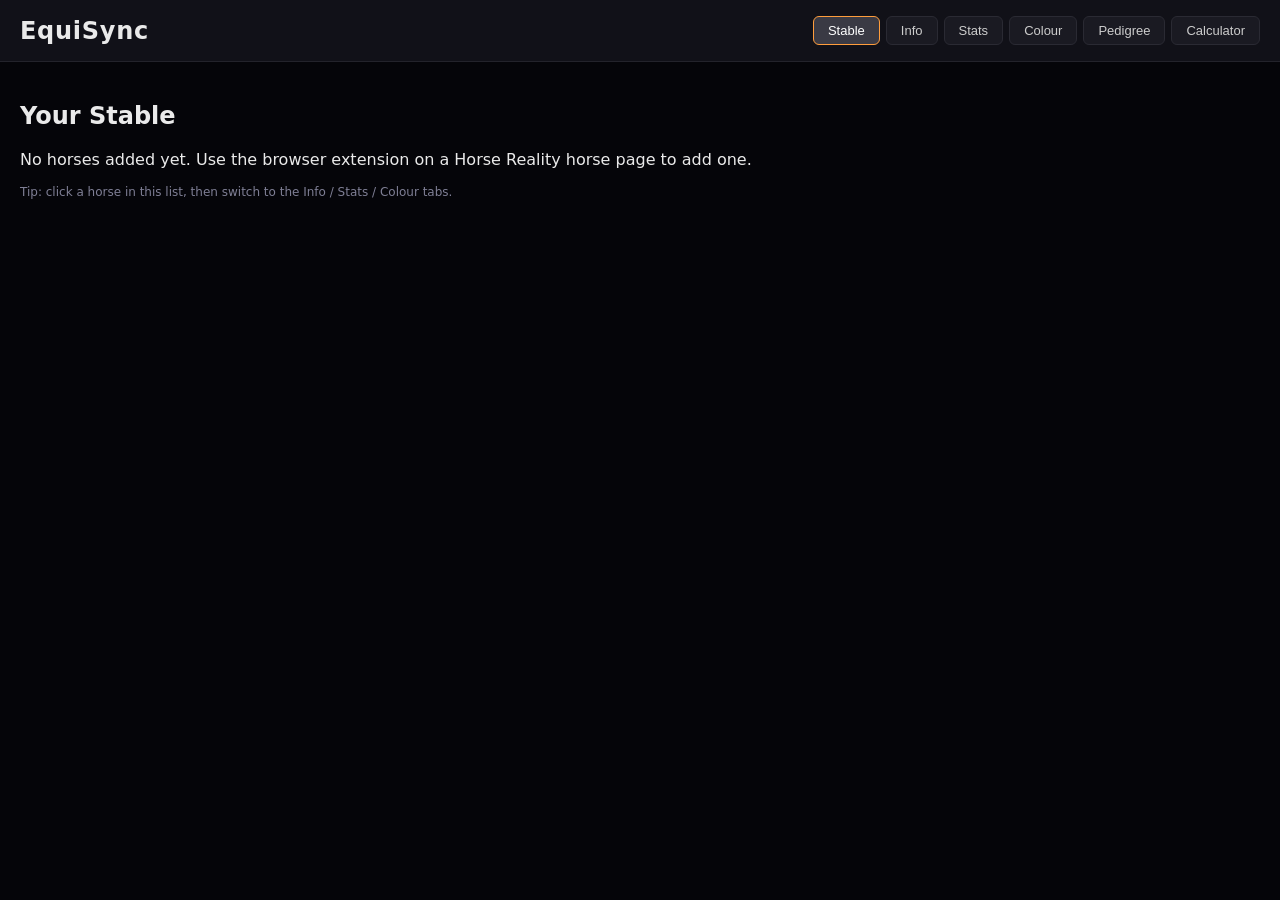
<file: index.html>
<!DOCTYPE html>
<html lang="en">
<head>
  <meta charset="UTF-8">
  <title>EquiSync Webtool</title>
  <meta name="viewport" content="width=device-width, initial-scale=1.0">
  <link rel="stylesheet" href="style.css">
</head>
<body>
  <header class="topbar">
    <h1>EquiSync</h1>
    <nav class="tabs">
      <button data-tab="stable" class="active">Stable</button>
      <button data-tab="info">Info</button>
      <button data-tab="stats">Stats</button>
      <button data-tab="colour">Colour</button>
      <button data-tab="pedigree">Pedigree</button>
      <button data-tab="calculator">Calculator</button>
    </nav>
  </header>

  <main id="tab-content">
    <!-- STABLE TAB -->
    <section id="stable" class="tab active">
      <h2>Your Stable</h2>

      <p id="stable-empty">No horses added yet. Use the browser extension on a Horse Reality horse page to add one.</p>

      <ul id="stable-list" class="stable-list"></ul>
      <p class="hint">
        Tip: click a horse in this list, then switch to the Info / Stats / Colour tabs.
      </p>
    </section>

    <!-- INFO TAB -->
    <section id="info" class="tab">
      <h2>Horse Info</h2>
      <div id="info-empty" class="tab-empty">
        Select a horse from the Stable tab to see its info.
      </div>
      <div id="info-panel" class="info-panel" hidden>
        <div class="info-header">
          <div>
            <div class="info-name" id="info-name"></div>
            <div class="info-id" id="info-id"></div>
          </div>
          <div class="info-age" id="info-age"></div>
        </div>

        <div class="info-layout">
          <div class="info-images">
            <div class="info-image-block">
              <div class="info-image-label">Adult</div>
              <div class="info-image-placeholder" id="info-image-adult">
                No image set
              </div>
            </div>
            <div class="info-image-block">
              <div class="info-image-label">Foal</div>
              <div class="info-image-placeholder" id="info-image-foal">
                No image set
              </div>
            </div>
          </div>

          <div class="info-fields">
            <dl>
              <div>
                <dt>Sex</dt>
                <dd id="info-sex">—</dd>
              </div>
              <div>
                <dt>Breed</dt>
                <dd id="info-breed">—</dd>
              </div>
              <div>
                <dt>Owner</dt>
                <dd id="info-owner">—</dd>
              </div>
              <div>
                <dt>Breeder</dt>
                <dd id="info-breeder">—</dd>
              </div>
              <div>
                <dt>Location</dt>
                <dd id="info-location">—</dd>
              </div>
              <div>
                <dt>Birthday</dt>
                <dd id="info-birthday">—</dd>
              </div>
              <div>
                <dt>HorseReality link</dt>
                <dd><a id="info-link" href="#" target="_blank" rel="noopener">Open in new tab</a></dd>
              </div>
            </dl>
          </div>
        </div>
      </div>
    </section>

    <!-- STATS TAB -->
    <section id="stats" class="tab">
      <h2>Stats</h2>
      <div id="stats-empty" class="tab-empty">
        Select a horse from the Stable tab to see its stats.
      </div>

      <div id="stats-panel" class="stats-panel" hidden>
        <h3>Genetic Potential (GP)</h3>
        <table class="stats-table" id="stats-gp-table">
          <thead>
            <tr>
              <th>Stat</th>
              <th>Value</th>
            </tr>
          </thead>
          <tbody></tbody>
        </table>

        <h3>Conformation</h3>
        <table class="stats-table" id="stats-confo-table">
          <thead>
            <tr>
              <th>Trait</th>
              <th>Grade</th>
            </tr>
          </thead>
          <tbody></tbody>
        </table>

        <h3>Health</h3>
        <table class="stats-table" id="stats-health-table">
          <thead>
            <tr>
              <th>Aspect</th>
              <th>Note</th>
            </tr>
          </thead>
          <tbody></tbody>
        </table>
      </div>
    </section>

    <!-- COLOUR TAB -->
    <section id="colour" class="tab">
      <h2>Colour</h2>
      <div id="colour-empty" class="tab-empty">
        Select a horse from the Stable tab to see its colour and genetics.
      </div>

      <div id="colour-panel" class="colour-panel" hidden>
        <h3 id="colour-name"></h3>
        <dl class="colour-fields">
          <div>
            <dt>Simplified colour</dt>
            <dd id="colour-simplified">—</dd>
          </div>
          <div>
            <dt>Extension (E)</dt>
            <dd id="colour-extension">—</dd>
          </div>
          <div>
            <dt>Agouti (A)</dt>
            <dd id="colour-agouti">—</dd>
          </div>
          <div>
            <dt>Grey</dt>
            <dd id="colour-grey">—</dd>
          </div>
          <div>
            <dt>Cream / Pearl</dt>
            <dd id="colour-cream">—</dd>
          </div>
          <div>
            <dt>Dun</dt>
            <dd id="colour-dun">—</dd>
          </div>
          <div>
            <dt>MITF / other</dt>
            <dd id="colour-mitf">—</dd>
          </div>
        </dl>
      </div>
    </section>

    <!-- PEDIGREE TAB (placeholder for now) -->
    <section id="pedigree" class="tab">
      <h2>Pedigree</h2>
      <p class="tab-empty">
        Pedigree view is not built yet. Later this will show a big family tree of your stored horses.
      </p>
    </section>

    <!-- CALCULATOR TAB (placeholder for now) -->
    <section id="calculator" class="tab">
      <h2>Breeding & Keep/Sell Calculator</h2>
      <p class="tab-empty">
        This will later use your horses' stats and the breeding rules to suggest:
        which mares to pair with which stallions, and which foals to keep or sell.
      </p>
    </section>
  </main>

  <script src="app.js"></script>
</body>
</html>
</file>
<file: style.css>
/* ---------- GLOBAL ---------- */
body {
  margin: 0;
  font-family: system-ui, -apple-system, BlinkMacSystemFont, "Segoe UI", sans-serif;
  background: #050509;
  color: #eaeaea;
}

/* ---------- HEADER ---------- */
.topbar {
  background: #111118;
  padding: 16px 20px;
  border-bottom: 1px solid #23232b;
  display: flex;
  align-items: center;
  justify-content: space-between;
}

.topbar h1 {
  margin: 0;
  font-size: 24px;
  letter-spacing: 0.03em;
}

/* ---------- TABS ---------- */
.tabs {
  display: flex;
  gap: 6px;
}

.tabs button {
  background: #1a1a22;
  color: #ccc;
  border: 1px solid #2a2a33;
  padding: 6px 14px;
  border-radius: 6px;
  cursor: pointer;
  font-size: 13px;
}

.tabs button.active {
  background: #3a3a44;
  color: #fff;
  border-color: #ff9d3c;
}

/* ---------- MAIN LAYOUT ---------- */
#tab-content {
  padding: 20px;
}

.tab {
  display: none;
}

.tab.active {
  display: block;
}

.tab-empty {
  color: #a0a0b5;
  font-size: 14px;
}

/* Small hint text */
.hint {
  margin-top: 10px;
  font-size: 12px;
  color: #7f7f95;
}

/* ---------- STABLE LIST ---------- */
.stable-list {
  list-style: none;
  padding: 0;
  margin: 12px 0 0 0;
}

.stable-item {
  background: #14141a;
  border: 1px solid #242430;
  border-radius: 8px;
  padding: 8px 12px;
  margin-bottom: 6px;
  font-size: 14px;
  display: grid;
  grid-template-columns: 1fr auto auto;
  gap: 12px;
  align-items: center;
  cursor: pointer;
}

.stable-item:hover {
  border-color: #3b3b4a;
  background: #181820;
}

.stable-item-main {
  display: flex;
  flex-direction: column;
  gap: 2px;
}

.stable-item-name {
  font-weight: 500;
}

.stable-item-owner {
  font-size: 12px;
  color: #a0a0b5;
}

.stable-item-tag {
  font-size: 11px;
  padding: 2px 6px;
  border-radius: 999px;
  border: 1px solid #3b3b4a;
  color: #c0c0d5;
}

.stable-item a.open-link {
  font-size: 12px;
  text-decoration: none;
  color: #ffb469;
}

/* ---------- INFO TAB ---------- */
.info-panel {
  background: #12121a;
  border-radius: 10px;
  padding: 16px;
  border: 1px solid #242430;
  max-width: 900px;
}

.info-header {
  display: flex;
  justify-content: space-between;
  align-items: flex-end;
  margin-bottom: 14px;
}

.info-name {
  font-size: 20px;
  font-weight: 600;
}

.info-id {
  font-size: 13px;
  color: #a0a0b5;
}

.info-age {
  font-size: 14px;
  color: #d0d0e0;
}

.info-layout {
  display: grid;
  grid-template-columns: 260px 1fr;
  gap: 16px;
}

.info-images {
  display: flex;
  flex-direction: column;
  gap: 10px;
}

.info-image-block {
  background: #181820;
  border-radius: 8px;
  padding: 8px;
}

.info-image-label {
  font-size: 12px;
  color: #a0a0b5;
  margin-bottom: 4px;
}

.info-image-placeholder {
  background: #0c0c11;
  border-radius: 6px;
  border: 1px dashed #31313f;
  padding: 8px;
  font-size: 12px;
  text-align: center;
  color: #66667a;
  min-height: 120px;
  display: flex;
  align-items: center;
  justify-content: center;
}

/* Show images nicely if we set innerHTML to <img> */
.info-image-placeholder img {
  max-width: 100%;
  max-height: 160px;
  display: block;
}

/* Info fields */
.info-fields dl {
  margin: 0;
}

.info-fields div {
  margin-bottom: 6px;
}

.info-fields dt {
  font-size: 11px;
  text-transform: uppercase;
  letter-spacing: 0.07em;
  color: #7f7f95;
}

.info-fields dd {
  margin: 2px 0 0 0;
  font-size: 14px;
}

/* ---------- STATS TAB ---------- */
.stats-panel {
  background: #12121a;
  border-radius: 10px;
  padding: 16px;
  border: 1px solid #242430;
  max-width: 900px;
}

.stats-panel h3 {
  margin-top: 12px;
  margin-bottom: 6px;
  font-size: 16px;
}

.stats-table {
  width: 100%;
  border-collapse: collapse;
  margin-bottom: 10px;
  font-size: 13px;
}

.stats-table th,
.stats-table td {
  padding: 6px 8px;
  border-bottom: 1px solid #262635;
}

.stats-table th {
  text-align: left;
  font-weight: 500;
  color: #d0d0e0;
  background: #181822;
}

/* ---------- COLOUR TAB ---------- */
.colour-panel {
  background: #12121a;
  border-radius: 10px;
  padding: 16px;
  border: 1px solid #242430;
  max-width: 600px;
}

.colour-panel h3 {
  margin-top: 0;
  margin-bottom: 10px;
}

.colour-fields {
  margin: 0;
}

.colour-fields div {
  margin-bottom: 6px;
}

.colour-fields dt {
  font-size: 11px;
  text-transform: uppercase;
  letter-spacing: 0.07em;
  color: #7f7f95;
}

.colour-fields dd {
  margin: 2px 0 0 0;
  font-size: 14px;
}

/* ---------- RESPONSIVE ---------- */
@media (max-width: 800px) {
  .info-layout {
    grid-template-columns: 1fr;
  }

  .stable-item {
    grid-template-columns: 1fr auto;
  }
}
</file>
